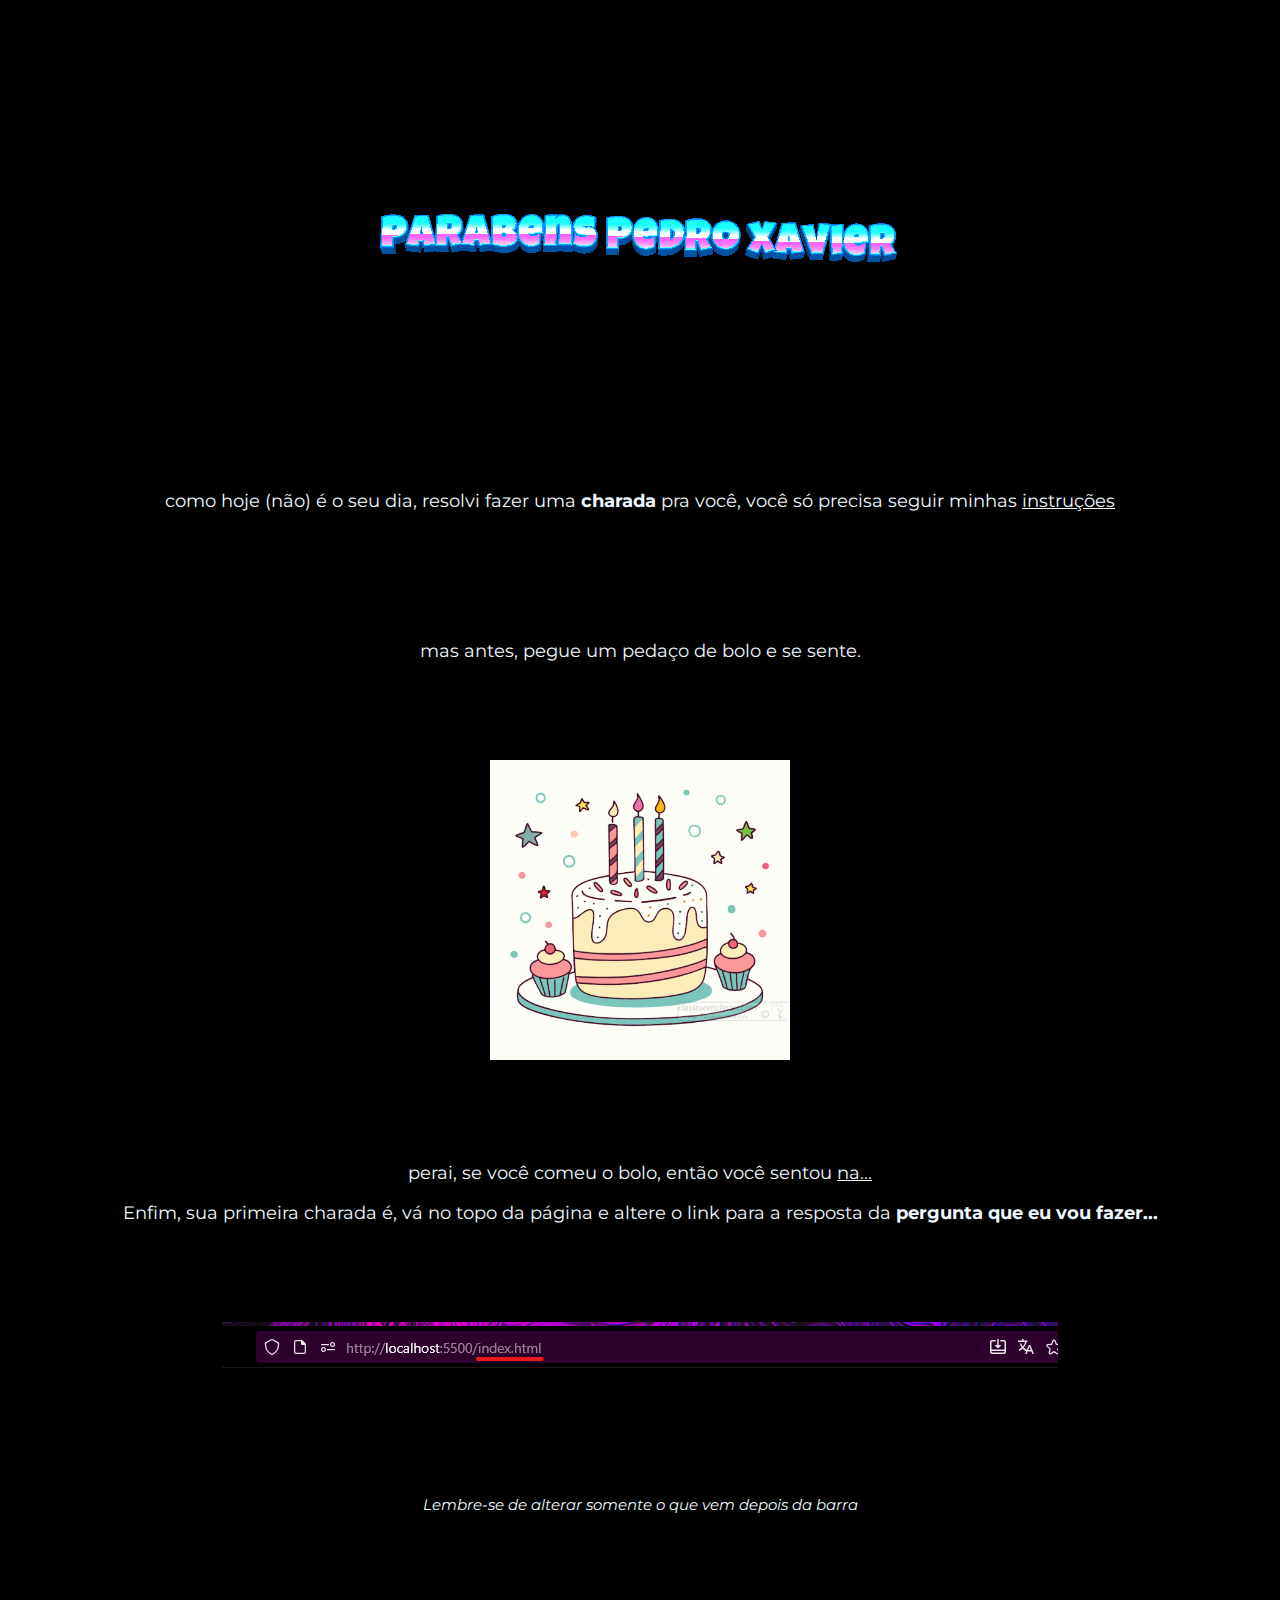
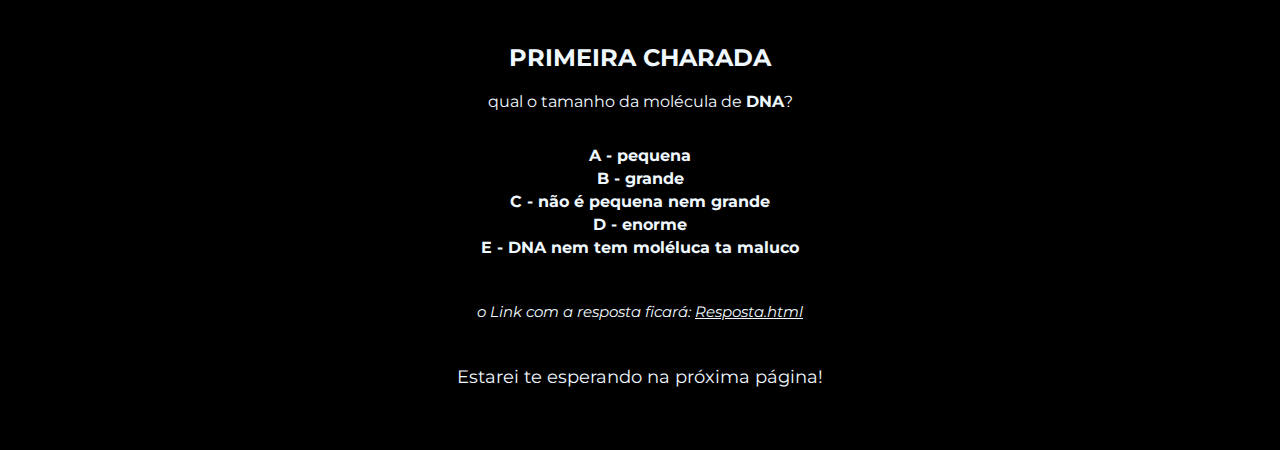
<file: index.html>
<!DOCTYPE html>
<html lang="pt-br">
<head>
    <meta charset="UTF-8">
    <meta name="viewport" content="width=device-width, initial-scale=1.0">
    <title>Vc é gay</title>
     <link rel="stylesheet" type="text/css" href="style.css">
     <link href="https://fonts.googleapis.com/css2?family=Montserrat:wght@400;700&display=swap" rel="stylesheet">
</head>
<body>
    <div class="centro">
        <img src="2025-10-23-Parabens-Pedro-Xavier.gif">


        <p>como hoje (não) é o seu dia, resolvi fazer uma <strong>charada</strong> pra você, você só precisa seguir minhas <u>instruções</u></p>

        <div class="centro segundo">
            <p>mas antes, pegue um pedaço de bolo e se sente.</p>
            <img src="thumb.gif" alt="" width="300px">
            <p>perai, se você comeu o bolo, então você sentou <u>na...</u></p>
            <p>Enfim, sua primeira charada é, vá no topo da página e altere o link para a resposta da <strong>pergunta que eu vou fazer...</strong></p>
            <img src="Captura de tela 2025-10-23 185958.png" alt="">
            <i>
                <p><small>Lembre-se de alterar somente o que vem depois da barra</small></p>
            </i>
            

        </div>

        <div class="segundo">
            <h2>PRIMEIRA CHARADA</h2>

            qual o tamanho da molécula de <strong>DNA</strong>?

            <table class="tabela">
                <tr>
                    <th>
                        A - pequena
                    </th>
                </tr>
                                        <th>
                        B - grande
                    </th>
                </tr>
                                        <th>
                        C - não é pequena nem grande
                    </th>
                </tr>
                                        <th>
                        D - enorme
                    </th>
                </tr>
                                        <th>
                        E - DNA nem tem moléluca ta maluco
                    </th>
                
            </table>

            <p> <br>
                <small><i>o Link com a resposta ficará: <u>Resposta.html</u></i></small>
                <br><br><br>Estarei te esperando na próxima página!<br><br><br></p>
        </div>
    </div>

</body>
</html>
</file>
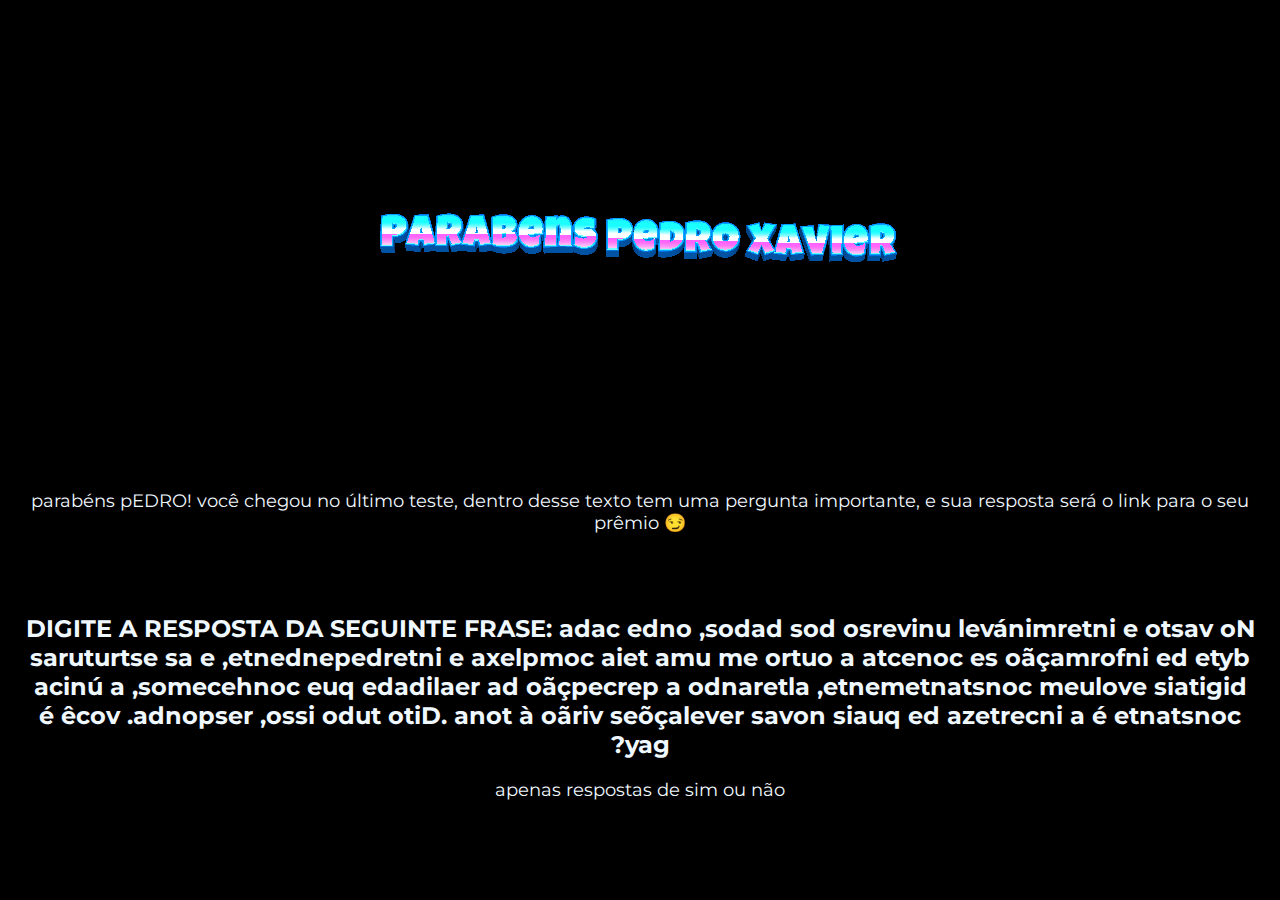
<file: branzino.html>
<!DOCTYPE html>
<html lang="pt-br">

<head>
    <meta charset="UTF-8">
    <meta name="viewport" content="width=device-width, initial-scale=1.0">
    <title>Jogo da galera...</title>
    <link rel="stylesheet" type="text/css" href="style.css">
    <link href="https://fonts.googleapis.com/css2?family=Montserrat:wght@400;700&display=swap" rel="stylesheet">
</head>

<body>
    <div class="centro">
        <img src="2025-10-23-Parabens-Pedro-Xavier.gif">

        <p>
            parabéns pEDRO! você chegou no último teste, dentro desse texto tem uma pergunta importante, e sua resposta será o link para o seu prêmio &#128527;
        </p>

        <h2>DIGITE A RESPOSTA DA SEGUINTE FRASE: <bdo dir="rtl">No vasto e interminável universo dos dados, onde cada byte de informação se conecta a outro em uma teia complexa e interdependente, e as estruturas digitais evoluem constantemente, alterando a percepção da realidade que conhecemos, a única constante é a incerteza de quais novas revelações virão à tona
        .Dito tudo isso, responda. você é gay?</bdo></h2>
        <p>apenas respostas de sim ou não</p>

    </div>

</body>

</html>
</file>
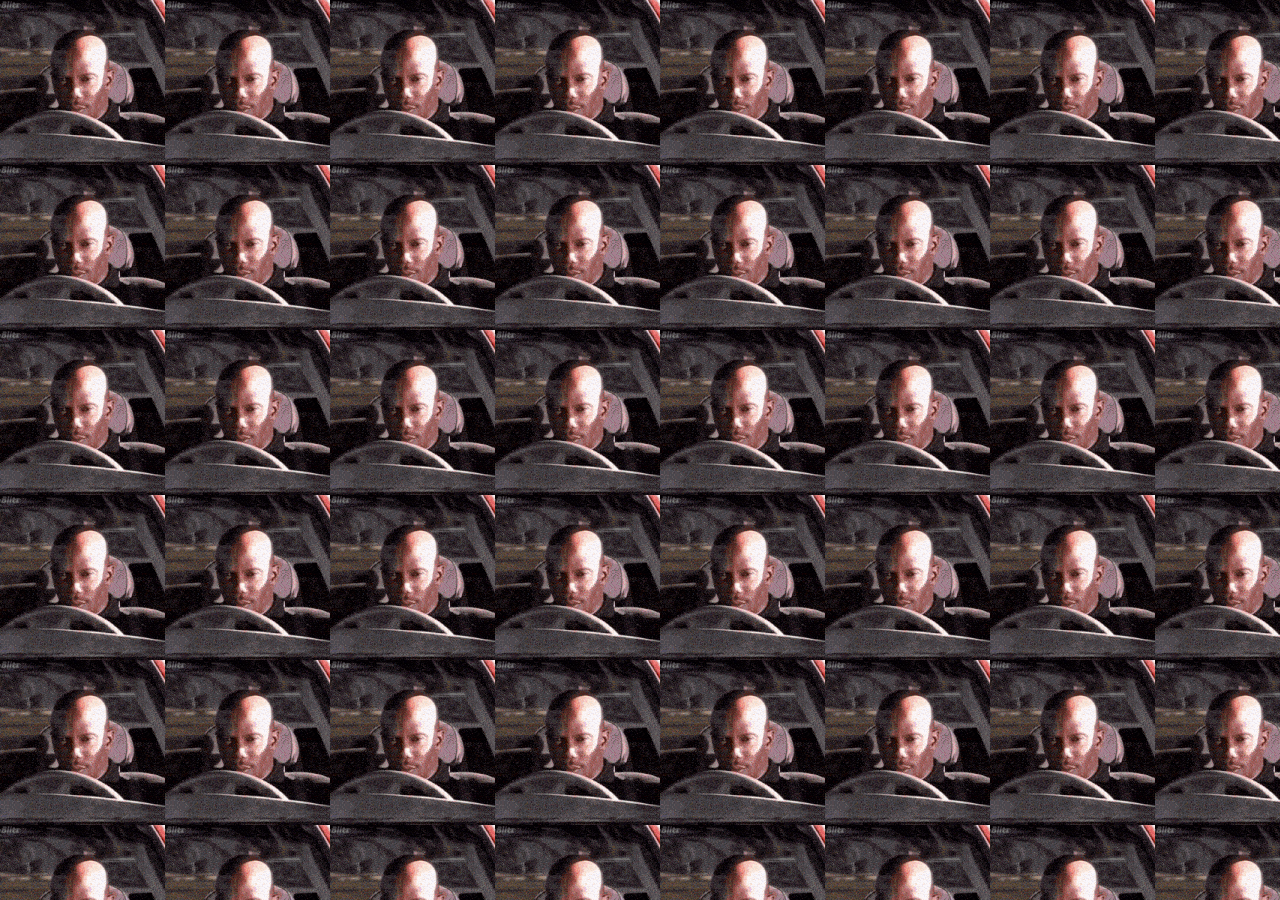
<file: doakes.html>
<!DOCTYPE html>
<html lang="pt-br">
<head>
    <meta charset="UTF-8">
    <meta name="viewport" content="width=device-width, initial-scale=1.0">
    <title>Esperava mais...</title>
    <style>
        body{
            background-image: url("james-doakes-james-doakes-sus-face.gif");
        }
    </style>
</head>
<body>
   
</body>
</html>
</file>
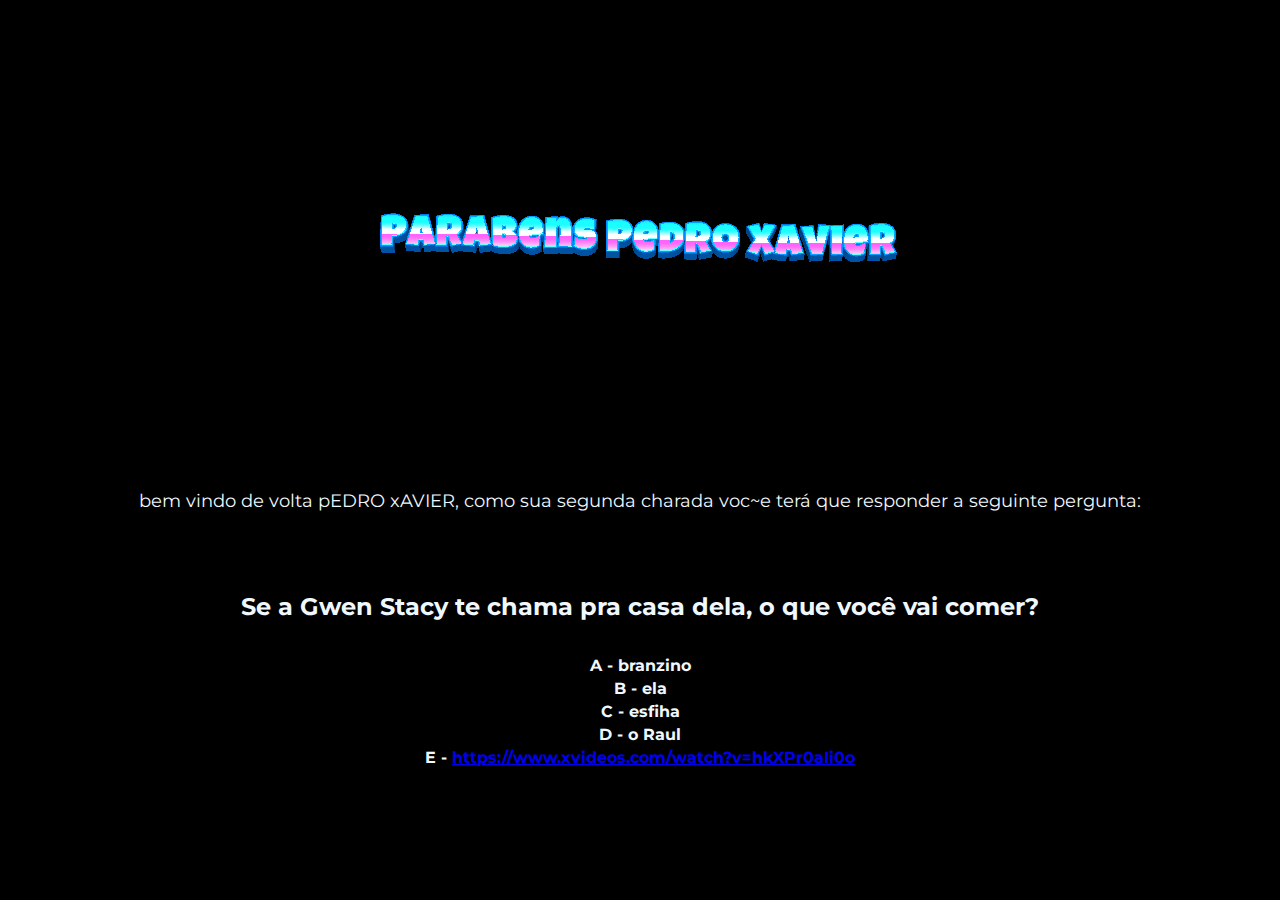
<file: enorme.html>
<!DOCTYPE html>
<html lang="pt-br">

<head>
    <meta charset="UTF-8">
    <meta name="viewport" content="width=device-width, initial-scale=1.0">
    <title>Não olha pra trás</title>
    <link rel="stylesheet" type="text/css" href="style.css">
    <link href="https://fonts.googleapis.com/css2?family=Montserrat:wght@400;700&display=swap" rel="stylesheet">
</head>

<body>
    <div class="centro">
        <img src="2025-10-23-Parabens-Pedro-Xavier.gif">

        <p>

            bem vindo de volta pEDRO xAVIER, como sua segunda charada voc~e terá que responder a seguinte pergunta:
        </p>

        <h2>Se a Gwen Stacy te chama pra casa dela, o que você vai comer?</h2>

        <table class="tabela">
                <tr>
                    <th>
                        A - branzino
                    </th>
                </tr>
                                        <th>
                        B - ela
                    </th>
                </tr>
                                        <th>
                        C - esfiha
                    </th>
                </tr>
                                        <th>
                        D - o Raul
                    </th>
                </tr>
                                        <th>
                       E - <a href="doakes.html">https://www.xvideos.com/watch?v=hkXPr0aIi0o</a>
                    </th>
                
            </table>
    </div>

</body>

</html>
</file>
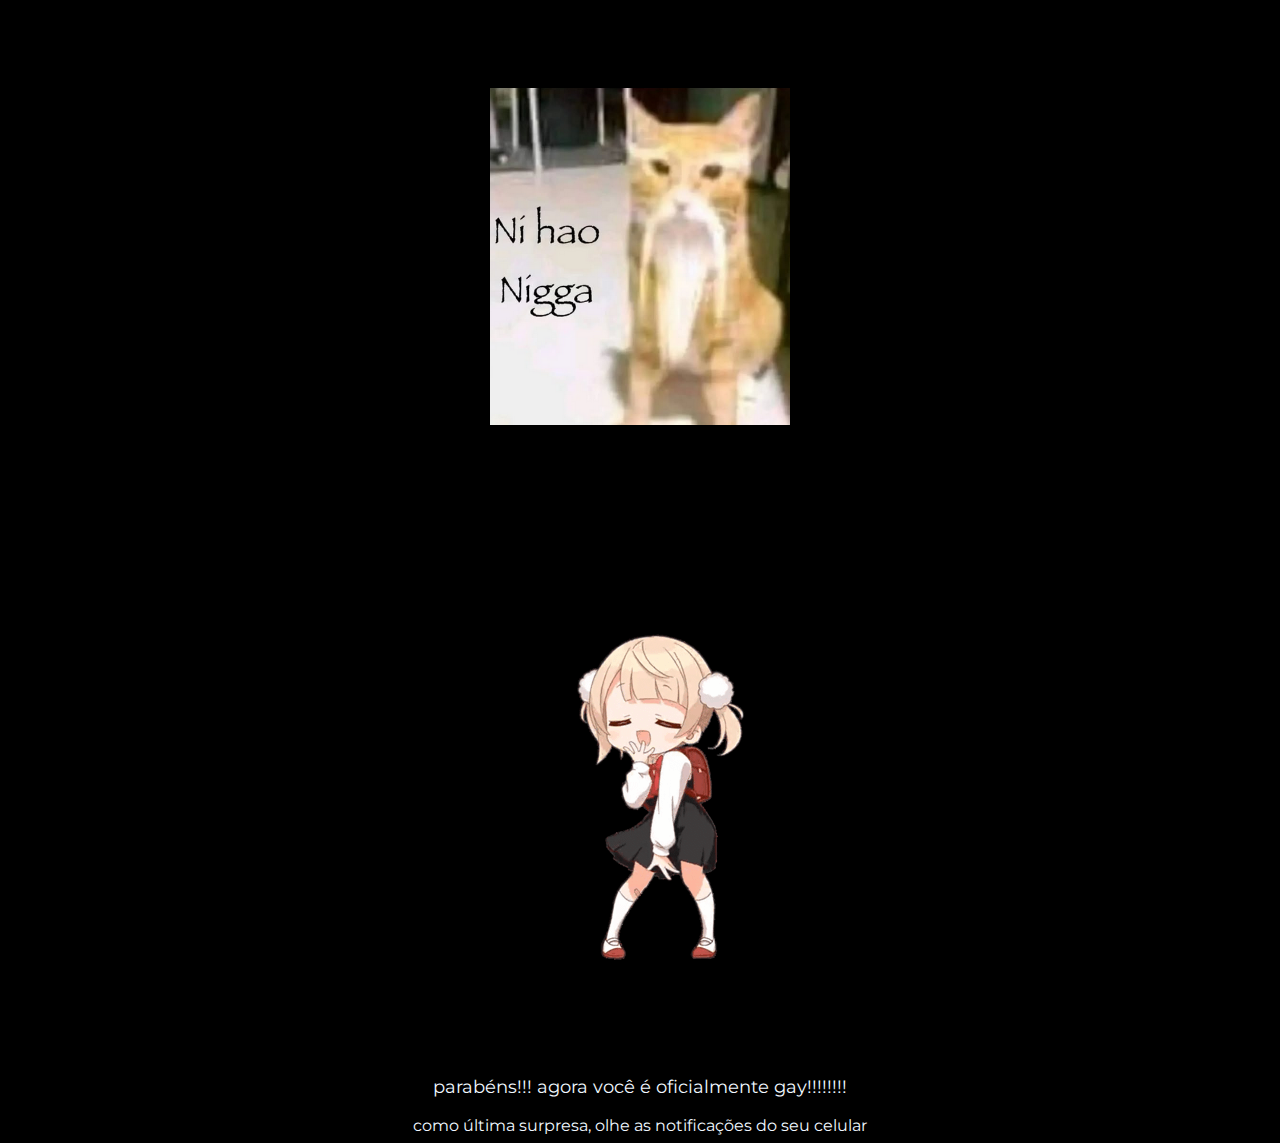
<file: sim.html>
<!DOCTYPE html>
<html lang="pt-br">

<head>
    <meta charset="UTF-8">
    <meta name="viewport" content="width=device-width, initial-scale=1.0">
    <title>PARABENS!!!!!!!!!!!</title>
    <link rel="stylesheet" type="text/css" href="style.css">
    <link href="https://fonts.googleapis.com/css2?family=Montserrat:wght@400;700&display=swap" rel="stylesheet">
</head>

<body>
    <div class="centro 3">
        <img class="rotacao" src="Captura de tela 2025-10-23 193832.png" width="300px">
        <div class="movendo">
        <img src="3aca14f6e8cda2e21aff2939eb458eeb.gif" alt="">
        <p>parabéns!!! agora você é oficialmente gay!!!!!!!!</p>
        </div>
        como última surpresa, olhe as notificações do seu celular
    </div>
    

</body>

</html>
</file>
<file: style.css>
body{
    background-color: black;
    font-family: 'Montserrat', sans-serif;
    
}


.centro{
    align-items: center;
    text-align: center;
    color: aliceblue;

}

p{
    font-size: large;
}

.segundo{
    margin-top: 8rem;
}

img{
    margin: 5rem 0rem 5rem 0rem;
}

.tabela{
    
    margin: auto;
    margin-top: 2rem;
}

h2{
    margin-top: 5rem;
}

.rotacao {
  animation: girar 4s linear infinite;
}

@keyframes girar {
  from {
    transform: rotate(0deg);
  }
  to {
    transform: rotate(360deg);
  }
}

.movendo {
  position: relative;
  animation: deslizar 5s linear infinite;
}

@keyframes deslizar {
  0% {
    transform: translateX(-200px);
  }
  100% {
    transform: translateX(100vw);
  }
}
</file>
